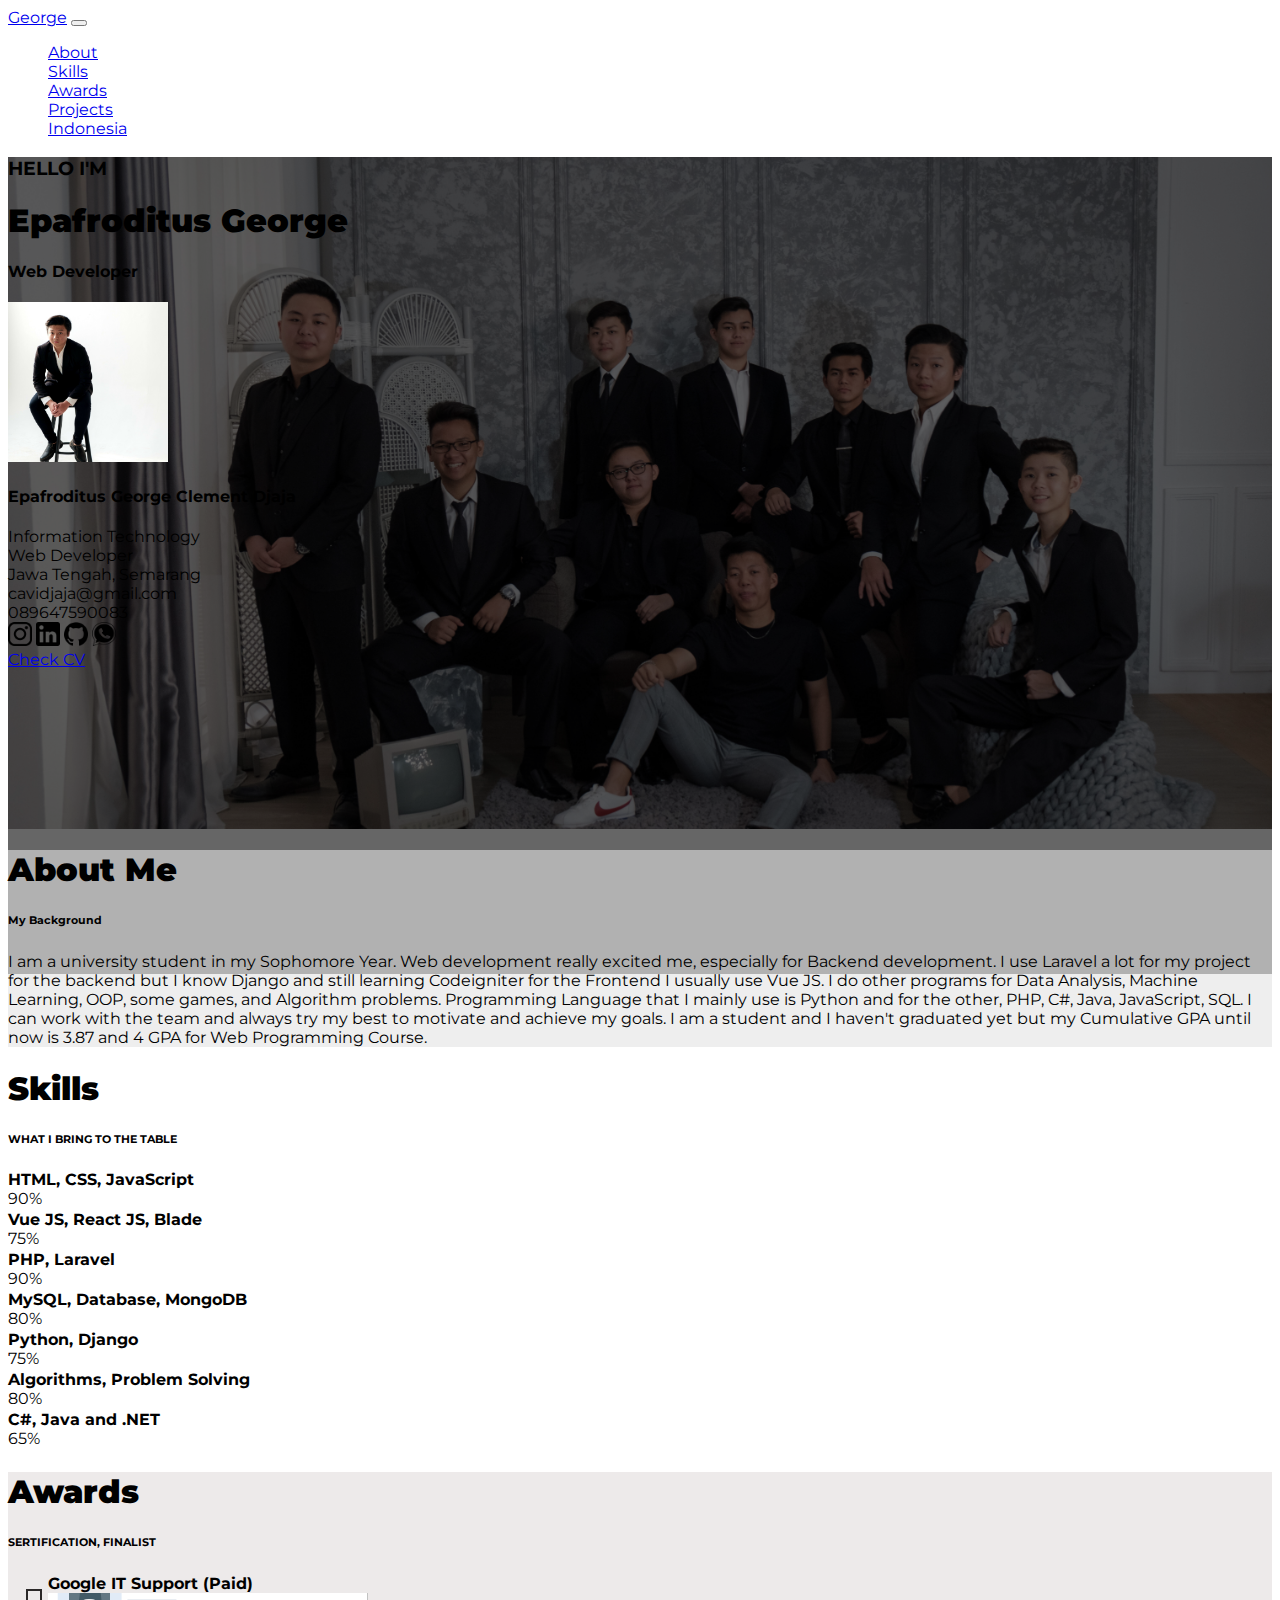
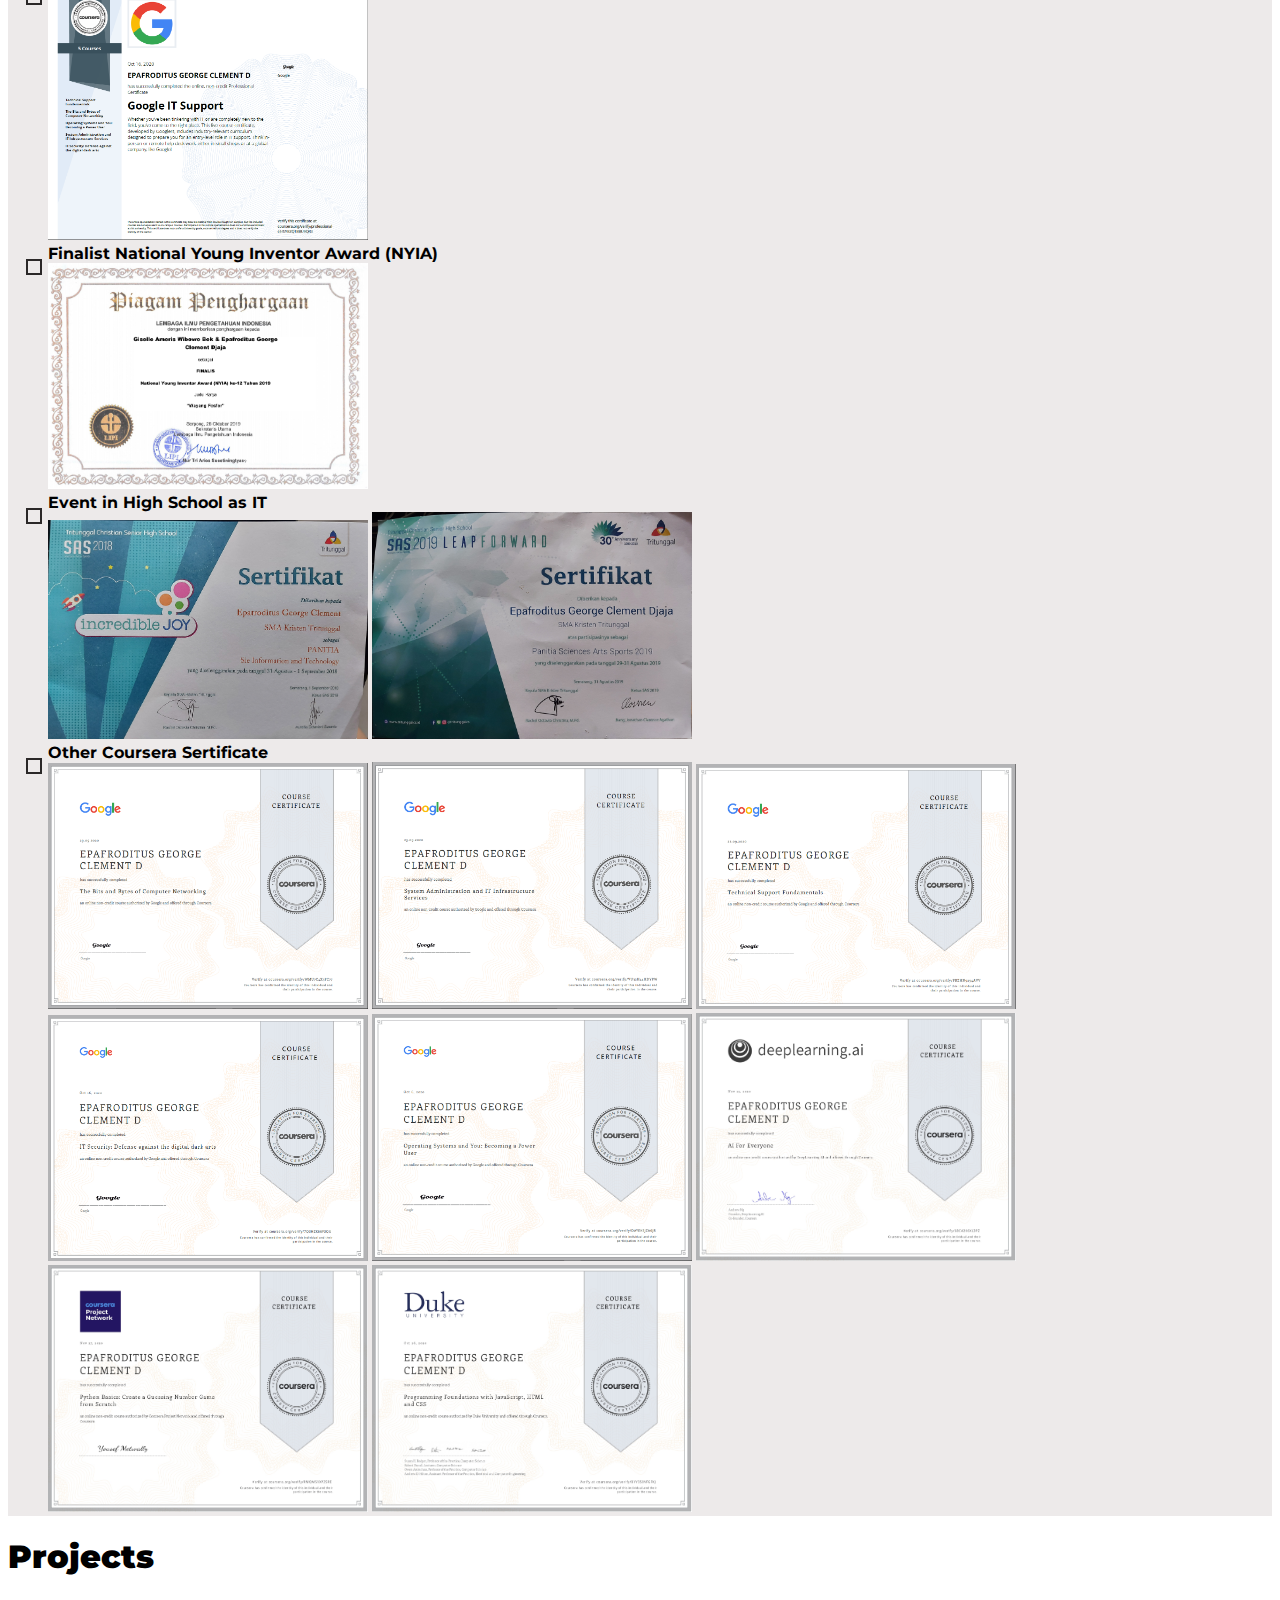
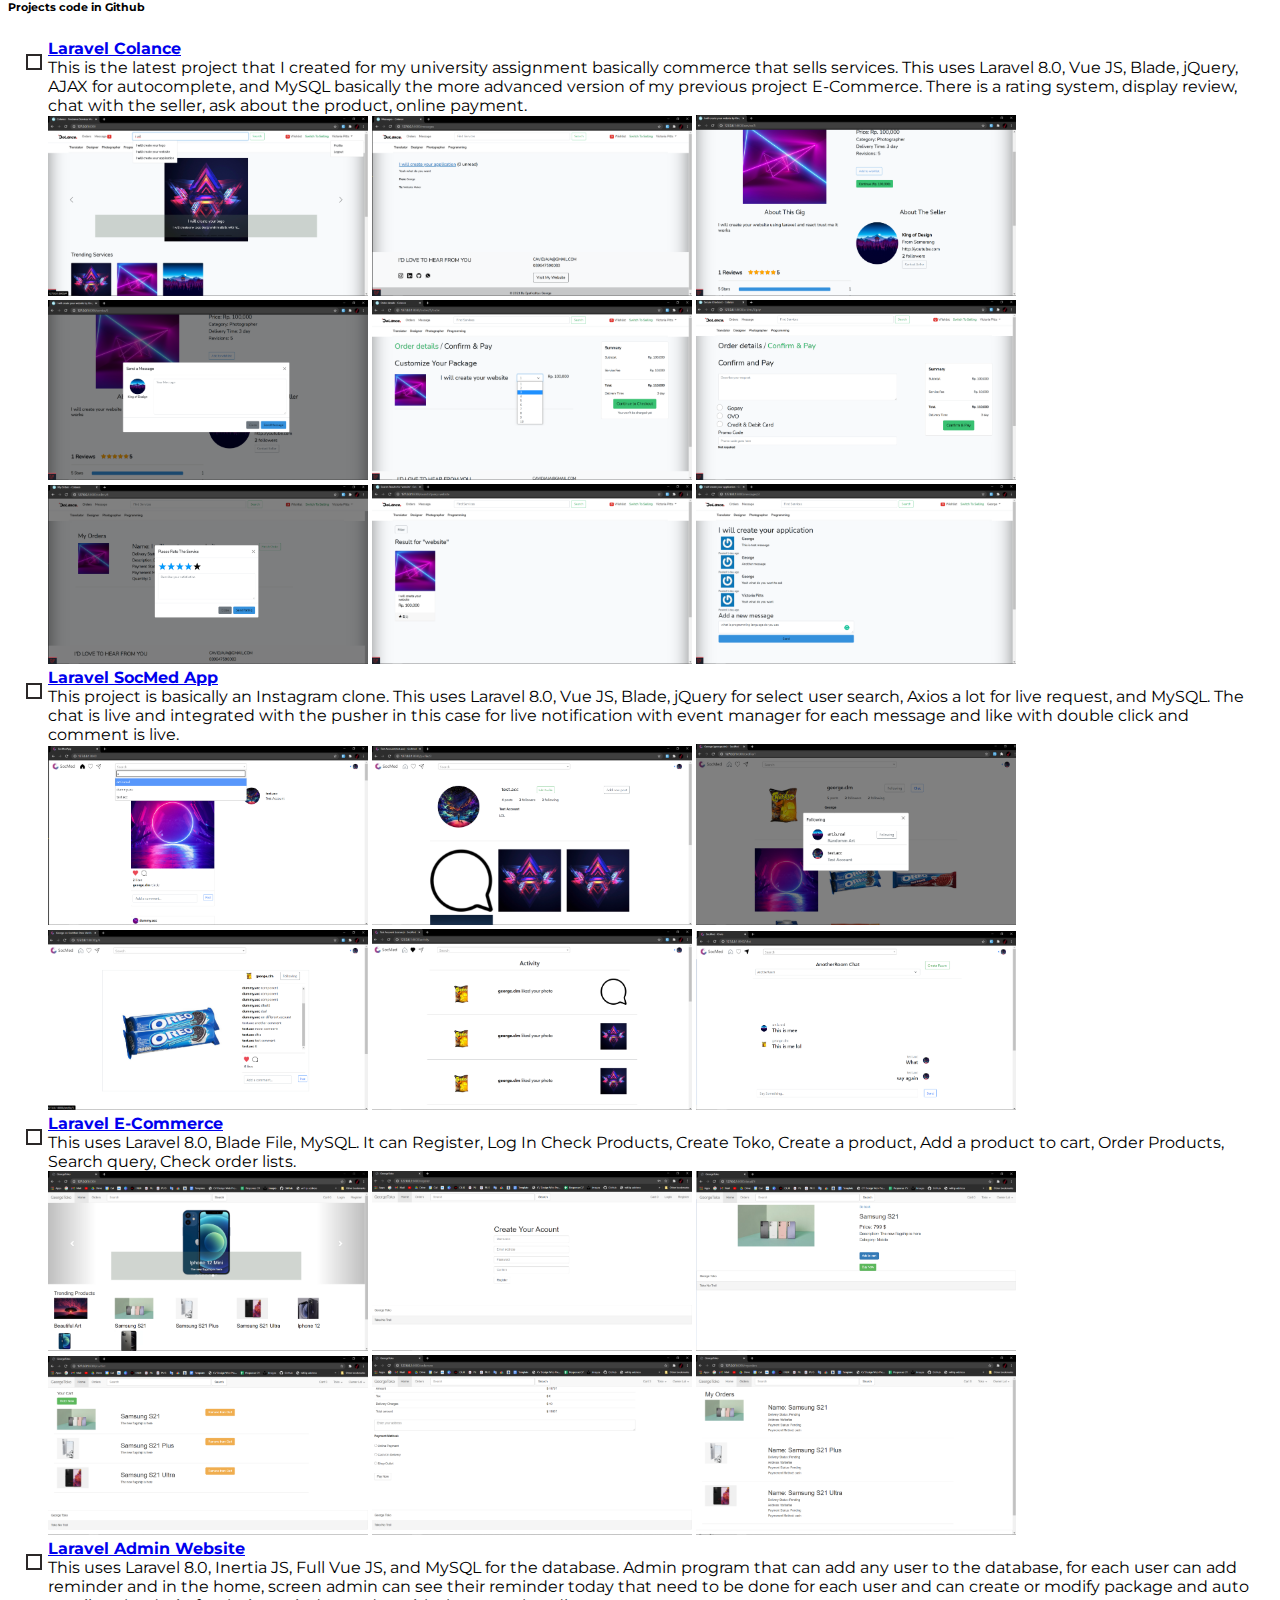
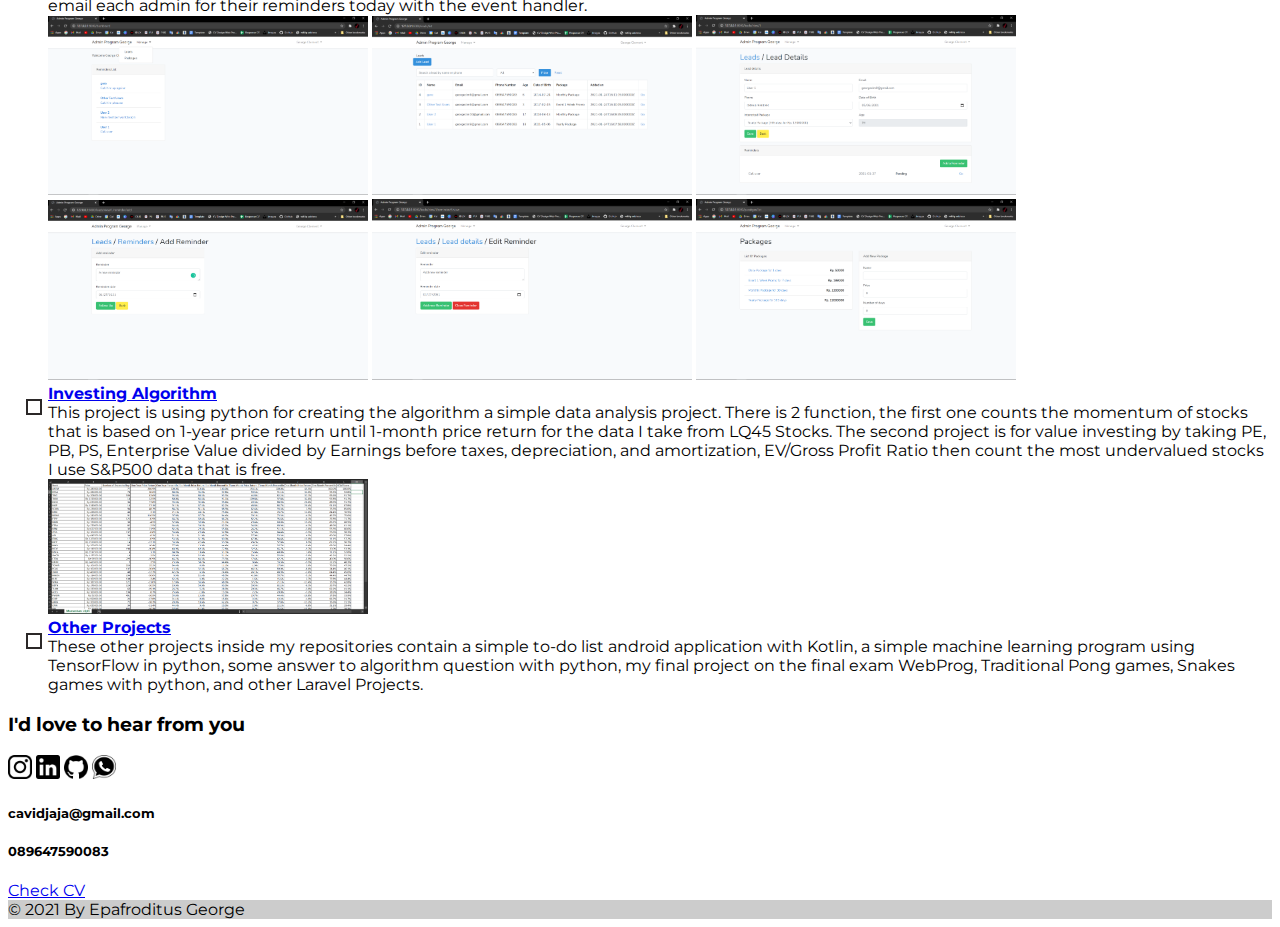
<file: index.html>
<!DOCTYPE html>
<html lang="en">
<head>
    <meta charset="UTF-8">
    <meta name="viewport" content="width=device-width, initial-scale=1.0">
    <title>Epafroditus George</title>
    <link rel="shortcut icon" href="logoicon.ico" />
    <!--My style setting here-->
    <link rel="stylesheet" href="style.css">
    <!--My font here-->

    <link rel="stylesheet" href="https://fonts.googleapis.com/css?family=Montserrat:400,500,700&display=swap">
    <!--My bootstrap here-->

    <link href="https://cdn.jsdelivr.net/npm/bootstrap@5.0.0-beta1/dist/css/bootstrap.min.css" rel="stylesheet" integrity="sha384-giJF6kkoqNQ00vy+HMDP7azOuL0xtbfIcaT9wjKHr8RbDVddVHyTfAAsrekwKmP1" crossorigin="anonymous">
</head>
<body>
    <nav class="navbar navbar-expand-lg navbar-light bg-light">
        <div class="container-fluid" style="width: 90%;">
            <a class="navbar-brand" href="#">George</a>
            <button class="navbar-toggler" type="button" data-bs-toggle="collapse" data-bs-target="#navbarSupportedContent"
                aria-controls="navbarSupportedContent" aria-expanded="false" aria-label="Toggle navigation">
                <span class="navbar-toggler-icon"></span>
            </button>
            <div class="collapse navbar-collapse" id="navbarSupportedContent">
                <ul class="navbar-nav me-auto mb-2 mb-lg-0">
                    <!-- <li class="nav-item">
                        <a class="nav-link active" aria-current="page" href="/">Home</a>
                    </li> -->
                </ul>    
                <ul class="navbar-nav mr-auto mb-2 mb-lg-0">    
                        <li class="nav-item">
                            <a class="nav-link" href="#about">About</a>
                        </li>
                        <li class="nav-item">
                            <a class="nav-link" href="#skill">Skills</a>
                        </li>
                        <li class="nav-item">
                            <a class="nav-link" href="#award">Awards</a>
                        </li>
                        <li class="nav-item">
                            <a class="nav-link" href="#project">Projects</a>
                        </li>
                        <li class="nav-item">
                            <a class="nav-link" href="./indo.html">Indonesia</a>
                        </li>
                </ul>
            </div>
        </div>
    </nav>
    <div class="pb-2 text-center bg-image" style="background-image: url(fotolowres.jpg);height: 42rem; background-size: cover; background-position: center;">
        <div class="mask" style="background-color: rgba(0, 0, 0, 0.6)">
            <div class="d-flex">
                <div class="align-self-center p-2 w-75">
                    <div class="text-white">
                        <h3 class="mb-3">HELLO I'M</h3>
                        <h1 class="display-2 mb-3"><strong>Epafroditus George</strong></h1>
                        <h4 class="mb-3"> Web Developer</h4>
                    </div>
                </div>
                <div class="card float-end ms-auto p-2 flex-shrink-1" style="width: 25rem; height: 42rem; border:none;">
                    <div class="text-center">
                        <img src="3farsquare.jpg" class="card-img-top rounded-circle mt-4" style="width: 10rem; height: 10rem;">
                        <div class="card-body mt-3">
                            <h4 class="card-title mb-4">Epafroditus George Clement Djaja</h4>
                            <div class="card-text">Information Technology</div>
                            <div class="card-text">Web Developer</div>
                            <div class="card-text mb-5">Jawa Tengah, Semarang</div>
                            <div class="card-text">cavidjaja@gmail.com</div>
                            <div class="card-text">089647590083</div>
                        </div>
                        <div class="card-body">
                            <a href="https://www.instagram.com/george_clm/" class="card-link" target="_blank"><img src="instagram.png" style="width: 1.5rem; height: 1.5rem;"></a>
                            <a href="https://www.linkedin.com/in/epafroditus-george-5b66bb1b7/" class="card-link" target="_blank"><img src="linkedin.png" style="width: 1.5rem; height: 1.5rem;"></a>
                            <a href="https://github.com/georgeclm" class="card-link" target="_blank"><img src="github.png" style="width: 1.5rem; height: 1.5rem;"></a>
                            <a href="https://api.whatsapp.com/send/?phone=6289647590083&text&app_absent=0" class="card-link" target="_blank"><img src="whatsapp.png" style="width: 1.5rem; height: 1.5rem;"></a>
                        </div>
                        <div class="card-body">
                            <a class="btn btn-outline-dark btn-lg" href="https://drive.google.com/file/d/12HqVgUFlR5ZdICW8_tAg2YhkYXyGmgVv/view" target="_blank">Check CV</a>
                        </div>
                    </div>
                </div>
            </div>
        </div>
    </div>
    <div class="mask" style="background-color: rgba(226, 226, 226, 0.6)">
    <div class="container m-auto p-lg-5">
        <div class="col-md-10 p-3">
            <div class="text-start">
                <h1 class="mb-2" id="about"><strong>About Me</strong></h1>
                <h6 class="mb-3 fw-lighter">My Background</h6>
                <div class="fs-5 lh-lg">I am a university student in my Sophomore Year. Web development really excited me,
                    especially for Backend development. I use Laravel a lot for my project for the backend but I know Django and still learning Codeigniter for the Frontend I usually use Vue JS. I do other programs for Data Analysis, Machine Learning, OOP, some games, and Algorithm problems. Programming Language that I mainly use is Python and for the other, PHP, C#, Java, JavaScript, SQL. I can work with the team and always try my best to motivate and achieve my goals. I am a student and I haven't graduated yet but my Cumulative GPA until now is 3.87 and 4 GPA 
                    for Web Programming Course. </div>
            </div>
        </div>
    </div>

    </div>
    <div class="container m-auto p-lg-5">
        <div class="col-md-10 p-3">
            <div class="text-start">
                <h1 class="mb-2" id="skill"><strong>Skills</strong></h1>
                <h6 class="mb-3 fw-light">WHAT I BRING TO THE TABLE</h6>
            </div>
            <div class="d-flex">
                <div class="fs-5 lh-lg5 mb-2 h3"><strong> HTML, CSS, JavaScript</strong></div>
                <div class="fs-5 lh-lg mb-2 ms-auto">90%</div>
            </div>
            <div class="progress mb-4" style="height: 2px; width: 100%;">
                <div class="progress-bar bg-dark" role="progressbar" style="width: 90%" aria-valuenow="90" aria-valuemin="0" aria-valuemax="100"></div>
            </div>
            <div class="d-flex">
                <div class="fs-5 lh-lg5 mb-2 h3"><strong>Vue JS, React JS, Blade</strong></div>
                <div class="fs-5 lh-lg mb-2 ms-auto">75%</div>
            </div>
            <div class="progress mb-4" style="height: 2px; width: 100%;">
                <div class="progress-bar bg-dark" role="progressbar" style="width: 75%" aria-valuenow="75" aria-valuemin="0" aria-valuemax="100"></div>
            </div>
            <div class="d-flex">
                <div class="fs-5 lh-lg mb-2 h3"><strong> PHP, Laravel</strong></div>
                <div class="fs-5 lh-lg mb-2 ms-auto">90%</div>
            </div>
            <div class="progress mb-4" style="height: 2px; width: 100%;">
                <div class="progress-bar bg-dark" role="progressbar" style="width: 90%" aria-valuenow="90" aria-valuemin="0" aria-valuemax="100"></div>
            </div>
            <div class="d-flex">
                <div class="fs-5 lh-lg mb-2 h3"><strong> MySQL, Database, MongoDB</strong></div>
                <div class="fs-5 lh-lg mb-2 ms-auto">80%</div>
            </div>
            <div class="progress mb-4" style="height: 2px; width: 100%;">
                <div class="progress-bar bg-dark" role="progressbar" style="width: 80%" aria-valuenow="80" aria-valuemin="0" aria-valuemax="100"></div>
            </div>
            <div class="d-flex">
                <div class="fs-5 lh-lg mb-2 h3"><strong> Python, Django</strong></div>
                <div class="fs-5 lh-lg mb-2 ms-auto">75%</div>
            </div>
            <div class="progress mb-4" style="height: 2px; width: 100%;">
                <div class="progress-bar bg-dark" role="progressbar" style="width: 75%" aria-valuenow="75" aria-valuemin="0" aria-valuemax="100"></div>
            </div>
            <div class="d-flex">
                <div class="fs-5 lh-lg mb-2 h3"><strong> Algorithms, Problem Solving</strong></div>
                <div class="fs-5 lh-lg mb-2 ms-auto">80%</div>
            </div>
            <div class="progress mb-4" style="height: 2px; width: 100%;">
                <div class="progress-bar bg-dark" role="progressbar" style="width: 80%" aria-valuenow="80" aria-valuemin="0" aria-valuemax="100"></div>
            </div>
            <div class="d-flex">
                <div class="fs-5 lh-lg mb-2 h3"><strong> C#, Java and .NET</strong></div>
                <div class="fs-5 lh-lg mb-2 ms-auto">65%</div>
            </div>
            <div class="progress mb-4" style="height: 2px; width: 100%;">
                <div class="progress-bar bg-dark" role="progressbar" style="width: 65%" aria-valuenow="65" aria-valuemin="0" aria-valuemax="100"></div>
            </div>
        </div>
    </div>
    <div class="mask" style="background-color: rgba(197, 186, 186, 0.301)">

    <div class="container m-auto p-lg-5">
        <div class="col-md-12 p-3">
            <div class="text-start">
                <h1 class="mb-2" id="award"><strong>Awards</strong></h1>
                <h6 class="mb-3 fw-light">SERTIFICATION, FINALIST</h6>
                <ul>
                    <li class="mb-3">
                <div class="fs-5 lh-lg mb-2 h3"><strong> Google IT Support (Paid)</strong></div>
                <a href="https://www.coursera.org/account/accomplishments/specialization/certificate/F8ZQT8BU9QR3" target="_blank"><img src="courseralic.png" class="img-fluid" style="width: 20rem;"></a>
            </li>
            <li class="mb-3">
                <div class="fs-5 lh-lg mb-2 h3"><strong> Finalist National Young Inventor Award (NYIA)</strong></div>
                <img src="certificate3.jpg" class="img-fluid">
            </li>
            <li class="mb-3">
                <div class="fs-5 lh-lg mb-2 h3"><strong> Event in High School as IT</strong></div>
                <img src="certificate1.jpg" class="img-fluid">
                <img src="certificate2.jpg" class="img-fluid">
            </li>
            <li class="mb-3">
                <div class="fs-5 lh-lg mb-2 h3"><strong> Other Coursera Sertificate</strong></div>
                <img src="coursera1.png" class="img-fluid">
                <img src="coursera2.png" class="img-fluid">
                <img src="coursera3.png" class="img-fluid">
                <img src="coursera4.png" class="img-fluid">
                <img src="coursera5.png" class="img-fluid">
                <img src="coursera6.jpg" class="img-fluid">
                <img src="coursera7.jpg" class="img-fluid">
                <img src="coursera8.jpg" class="img-fluid">

            </li>
            </ul>
            </div>
        </div>
    </div>
    </div>
    <div class="container m-auto p-lg-5">
        <div class="col-md-11 p-3">
            <div class="text-start">
                <h1 class="mb-2" id="project"><strong>Projects</strong></h1>
                <h6 class="mb-3 fw-lighter">Projects code in Github</h6>
                <ul>
                    <li class="mb-3">
                        <div class="fs-5 lh-lg mb-2 h3"><a href="https://github.com/georgeclm/colance-app" target="_blank" class="link-dark"><strong> Laravel Colance </strong></a></div>
                        <div class="fs-5 lh-lg mb-3">This is the latest project that I created for my university assignment basically commerce that sells services. This uses Laravel 8.0, Vue JS, Blade, jQuery, AJAX for autocomplete, and MySQL basically the more advanced version of my previous project E-Commerce. There is a rating system, display review, chat with the seller, ask about the product, online payment.</div>
                        <img src="colance1.png" class="img-fluid">
                        <img src="colance2.png" class="img-fluid">
                        <img src="colance3.png" class="img-fluid">
                        <img src="colance4.png" class="img-fluid">
                        <img src="colance7.png" class="img-fluid">
                        <img src="colance8.png" class="img-fluid">
                        <img src="colance9.png" class="img-fluid">
                        <img src="colance10.png" class="img-fluid">
                        <img src="colance11.png" class="img-fluid">


                    </li>
                    <li class="mb-3">
                        <div class="fs-5 lh-lg mb-2 h3"><a href="https://github.com/georgeclm/socmedApplication" target="_blank" class="link-dark"><strong> Laravel SocMed App</strong></a></div>
                        <div class="fs-5 lh-lg mb-3">This project is basically an Instagram clone. This uses Laravel 8.0, Vue JS, Blade, jQuery for select user search, Axios a lot for live request, and MySQL. The chat is live and integrated with the pusher in this case for live notification with event manager for each message and like with double click and comment is live. </div>
                        <img src="socmed1.png" class="img-fluid">
                        <img src="socmed2.png" class="img-fluid">
                        <img src="socmed3.png" class="img-fluid">
                        <img src="socmed4.png" class="img-fluid">
                        <img src="socmed5.png" class="img-fluid">
                        <img src="socmed6.png" class="img-fluid">
                    </li>
                    <li class="mb-3">
                        <div class="fs-5 lh-lg mb-2 h3"><a href="https://github.com/georgeclm/E-Commerce" target="_blank" class="link-dark"><strong> Laravel E-Commerce </strong></a></div>
                        <div class="fs-5 lh-lg mb-3">This uses Laravel 8.0, Blade File, MySQL. It can Register, Log In Check Products, Create Toko, Create a product, Add a product to cart, Order Products, Search query, Check order lists.</div>
                        <img src="ecomm1.png" class="img-fluid">
                        <img src="ecomm2.png" class="img-fluid">
                        <img src="ecomm4.png" class="img-fluid">
                        <img src="ecomm6.png" class="img-fluid">
                        <img src="ecomm7.png" class="img-fluid">
                        <img src="ecomm8.png" class="img-fluid">
                    </li>
                    <li class="mb-3">
                        <div class="fs-5 lh-lg mb-2 h3"><a href="https://github.com/georgeclm/admin-program" target="_blank" class="link-dark"><strong> Laravel Admin Website </strong></a></div>
                        <div class="fs-5 lh-lg mb-3">This uses Laravel 8.0, Inertia JS, Full Vue JS, and MySQL for the database. Admin program that can add any user to the database, for each user can add reminder and in the home, screen admin can see their reminder today that need to be done for each user and can create or modify package and auto email each admin for their reminders today with the event handler.</div>
                        <img src="admin1.png" class="img-fluid">
                        <img src="admin2.png" class="img-fluid">
                        <img src="admin3.png" class="img-fluid">
                        <img src="admin4.png" class="img-fluid">
                        <img src="admin5.png" class="img-fluid">
                        <img src="admin6.png" class="img-fluid">
                    </li>
                    <li class="mb-3">
                        <div class="fs-5 lh-lg mb-2 h3"><a href="https://github.com/georgeclm/tradingalgorithm" target="_blank" class="link-dark"><strong> Investing Algorithm </strong></a></div>
                        <div class="fs-5 lh-lg">This project is using python for creating the algorithm a simple data analysis project. There is 2 function, the first one counts the momentum of stocks that is based on 1-year price return until 1-month price return for the data I take from LQ45 Stocks. The second project is for value investing by taking PE, PB, PS, Enterprise Value divided by Earnings before taxes, depreciation, and amortization, EV/Gross Profit Ratio then count the most undervalued stocks I use S&P500 data that is free. </div>
                        <img src="trading.png" class="img-fluid">
                        
                    </li>
                    <li class="mb-3">
                        <div class="fs-5 lh-lg mb-2 h3"><a href="https://github.com/georgeclm?tab=repositories" target="_blank" class="link-dark"><strong> Other Projects </strong></a></div>
                        <div class="fs-5 lh-lg mb-3">These other projects inside my repositories contain a simple to-do list android application with Kotlin, a simple machine learning program using TensorFlow in python, some answer to algorithm question with python, my final project on the final exam WebProg, Traditional Pong games, Snakes games with python, and other Laravel Projects.</div>
                    </li>


                </ul>
            </div>
        </div>
    </div>
    <footer class="bg-light text-center text-lg-start">
        <div class="container p-4">
            <div class="row">
                <div class="col-lg-6 col-md-12 mb-4 mb-md-0">
                    <h3 class="text-uppercase">I'd love to hear from you</h3>
                    <div class="mt-5">
                        <a href="https://www.instagram.com/george_clm/" class="card-link" target="_blank"><img src="instagram.png" style="width: 1.5rem; height: 1.5rem;"></a>
                        <a href="https://www.linkedin.com/in/epafroditus-george-5b66bb1b7/" class="card-link" target="_blank"><img src="linkedin.png" style="width: 1.5rem; height: 1.5rem;"></a>
                        <a href="https://github.com/georgeclm" class="card-link" target="_blank"><img src="github.png" style="width: 1.5rem; height: 1.5rem;"></a>
                        <a href="https://api.whatsapp.com/send/?phone=6289647590083&text&app_absent=0" class="card-link" target="_blank"><img src="whatsapp.png" style="width: 1.5rem; height: 1.5rem;"></a>
                    </div>
                </div>
                <div class="col-lg-6 col-md-12 mb-4 mb-md-0">
                    <h5 class="text-uppercase">cavidjaja@gmail.com</h5>
                    <h5 class="text-uppercase mb-4">089647590083</h5>
                    <a class="btn btn-outline-dark btn-lg" href="https://drive.google.com/file/d/12HqVgUFlR5ZdICW8_tAg2YhkYXyGmgVv/view" target="_blank">Check CV</a>
                </div>
            </div>
        </div>
        <div class="text-center p-3" style="background-color: rgba(0, 0, 0, 0.2)">
            © 2021 By Epafroditus George 
        </div>
    </footer>
    <!--My javscript for bootstrap here-->
    <script src="https://cdn.jsdelivr.net/npm/bootstrap@5.0.0-beta1/dist/js/bootstrap.bundle.min.js" integrity="sha384-ygbV9kiqUc6oa4msXn9868pTtWMgiQaeYH7/t7LECLbyPA2x65Kgf80OJFdroafW" crossorigin="anonymous"></script>
</body>
</html>
</file>
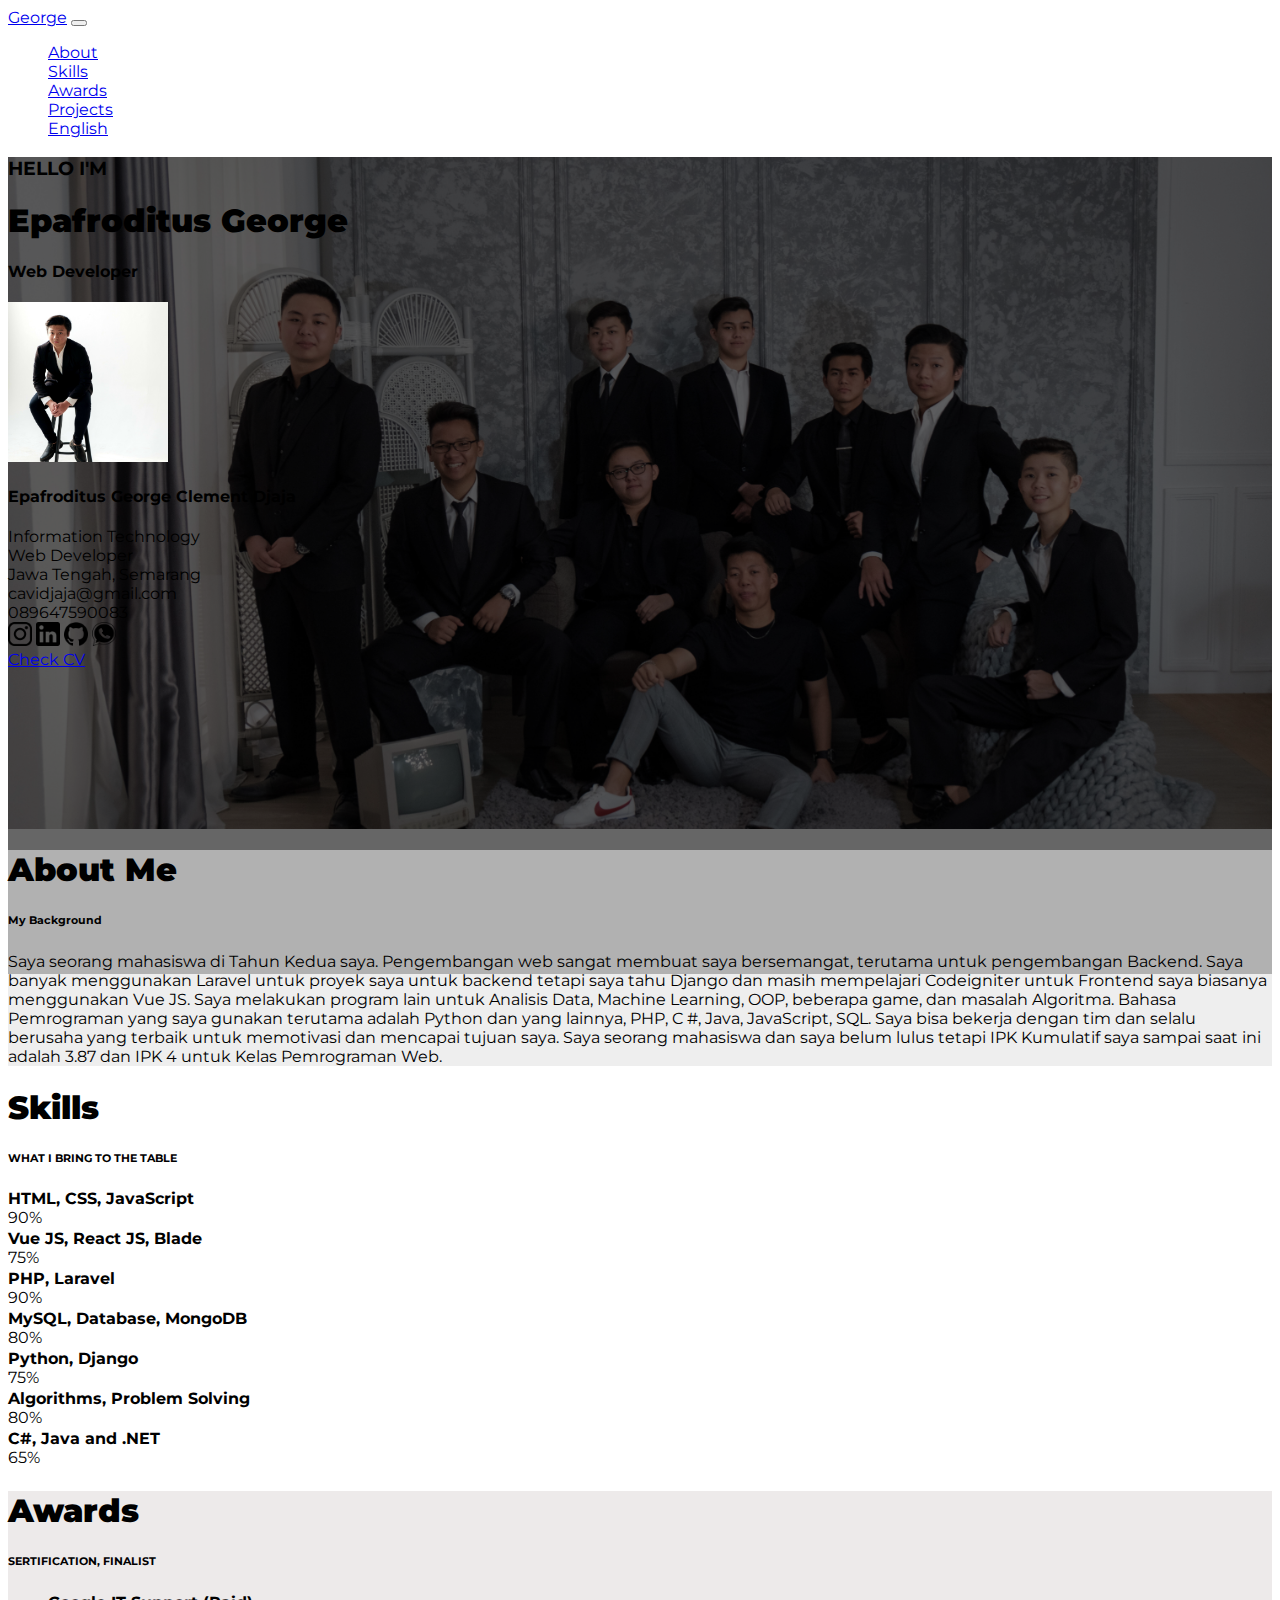
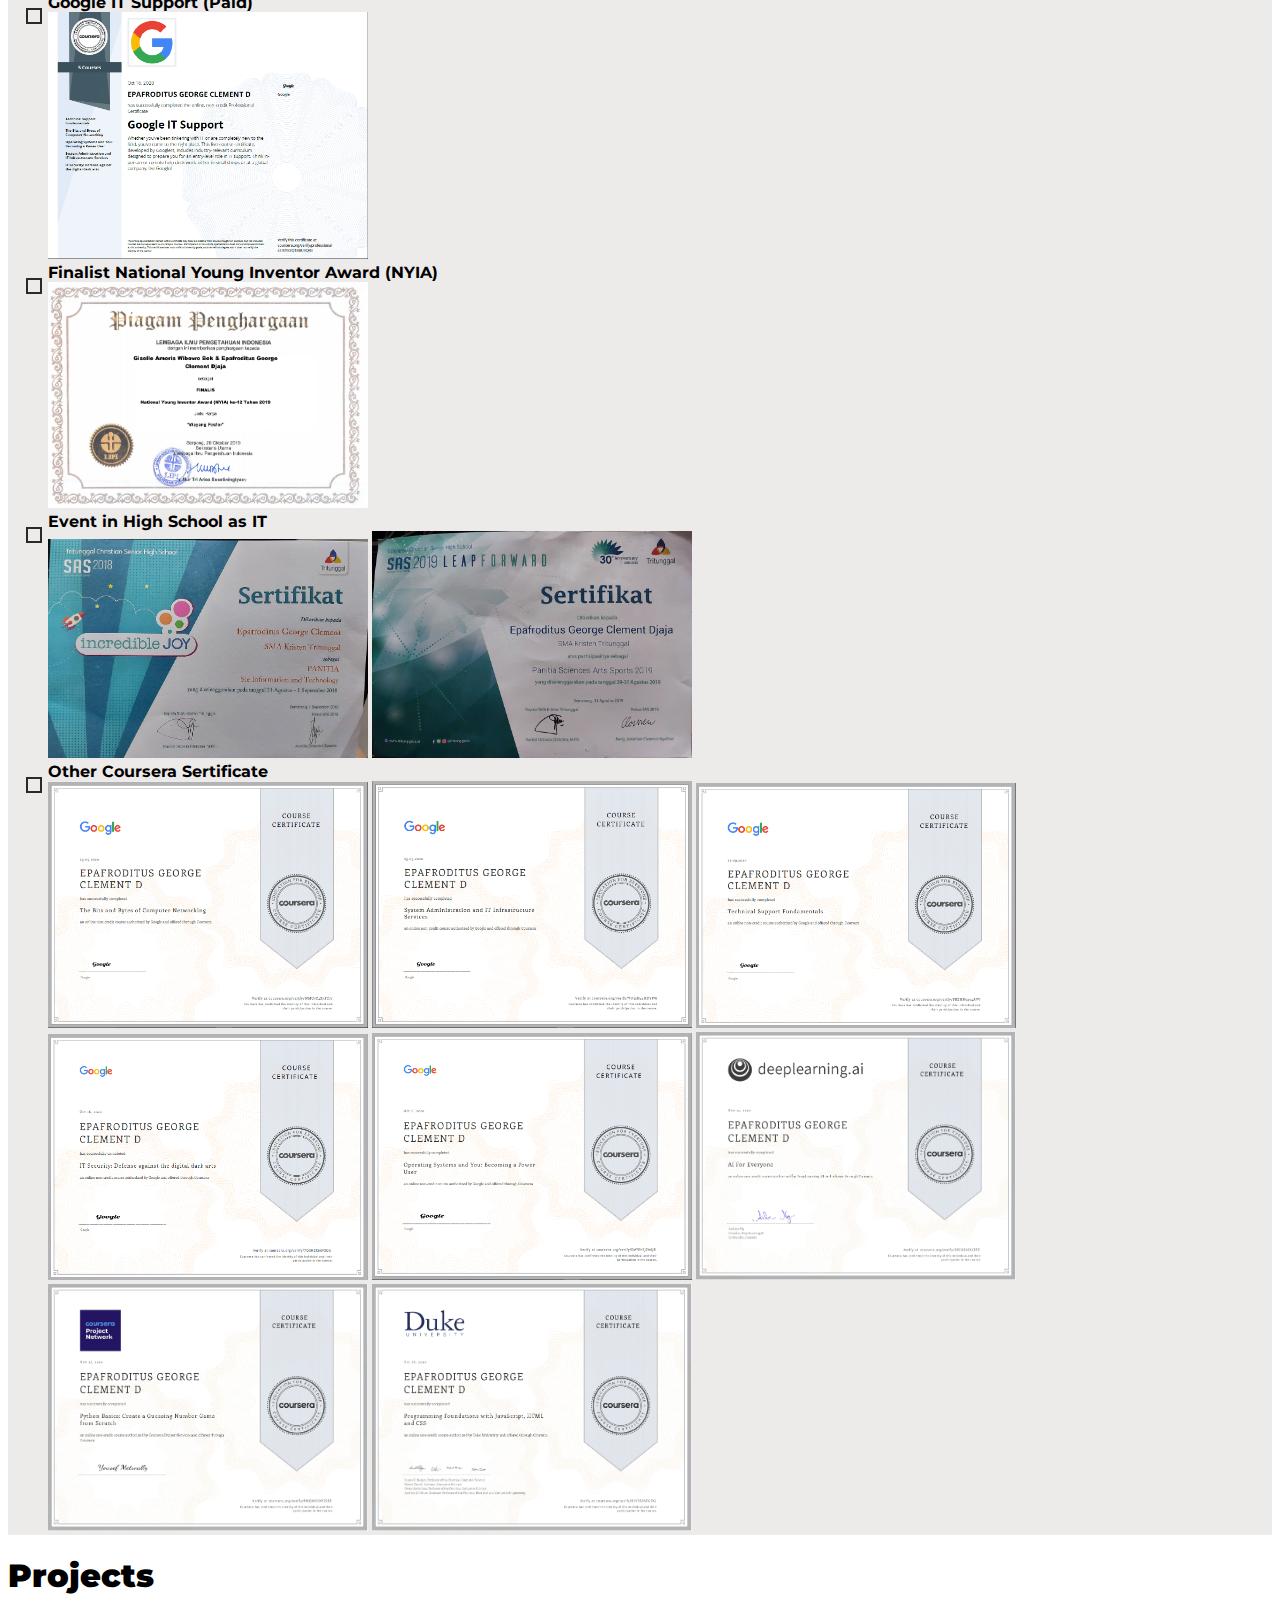
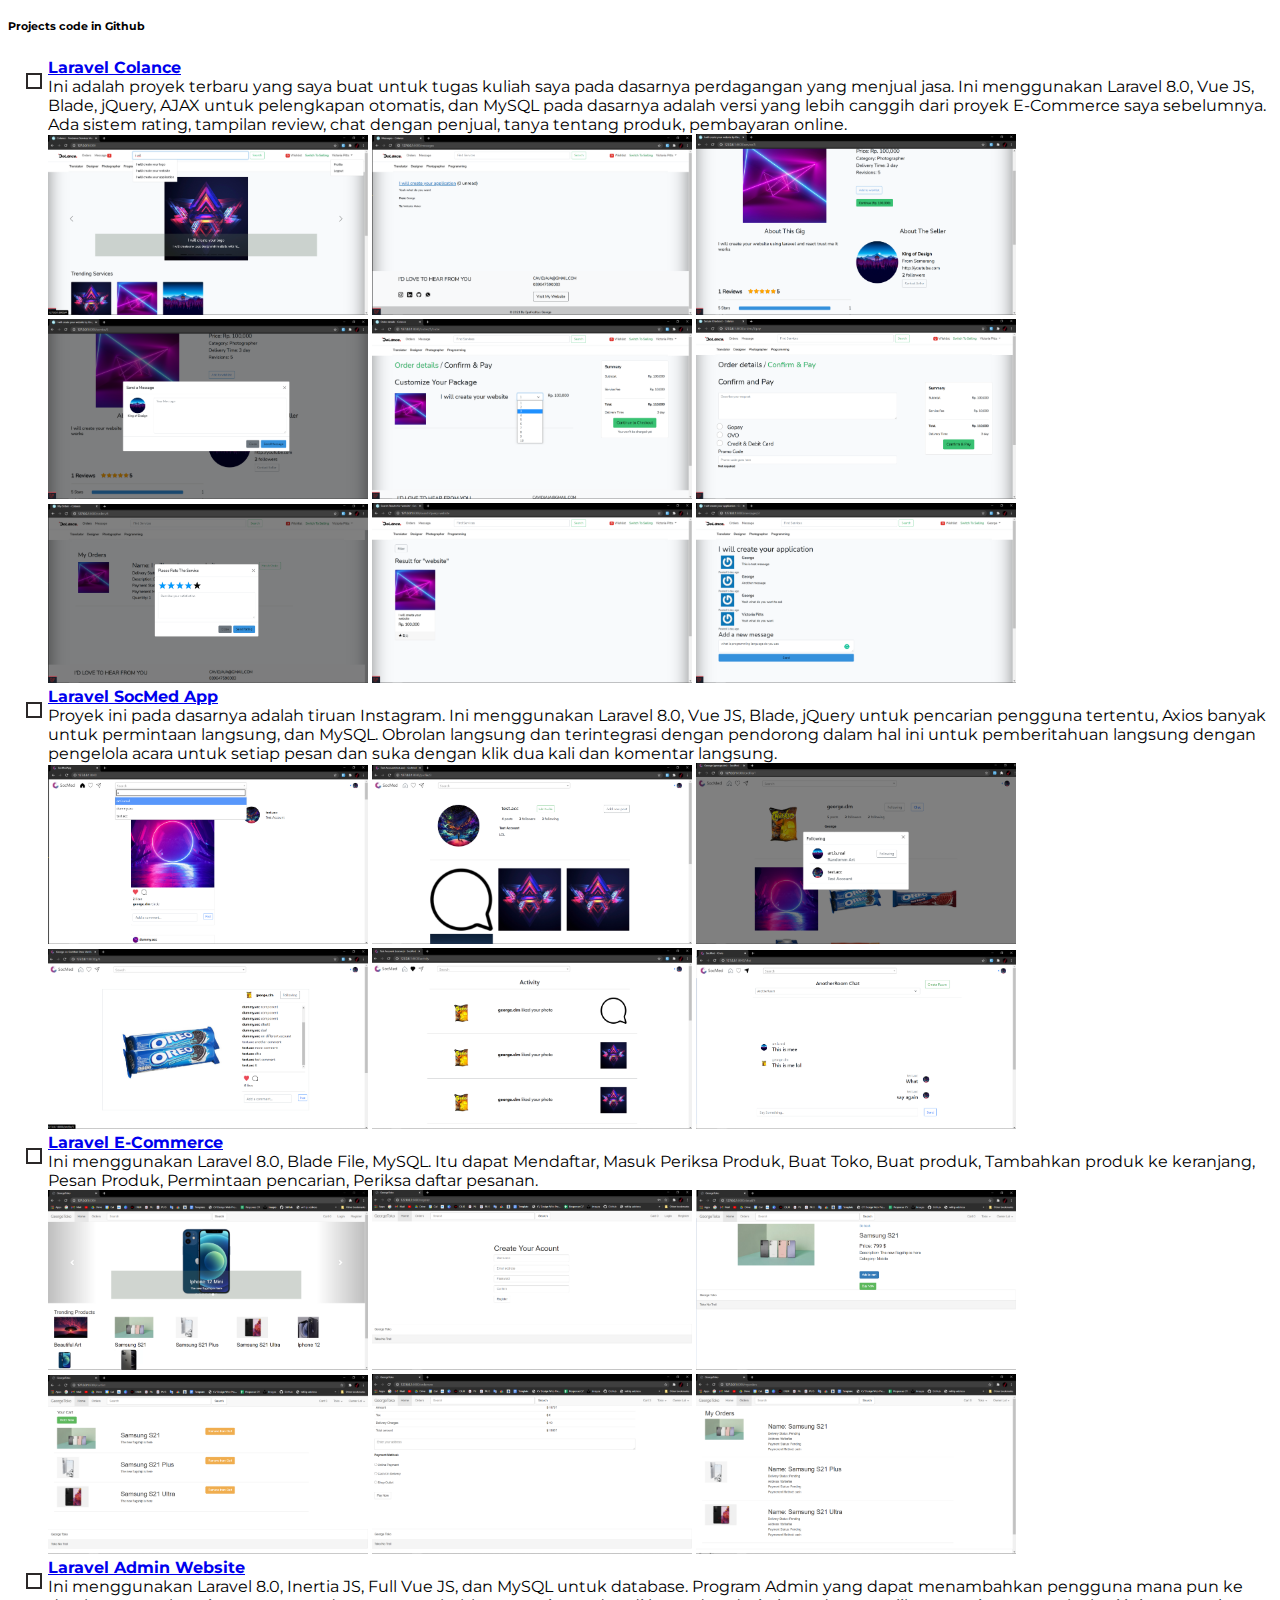
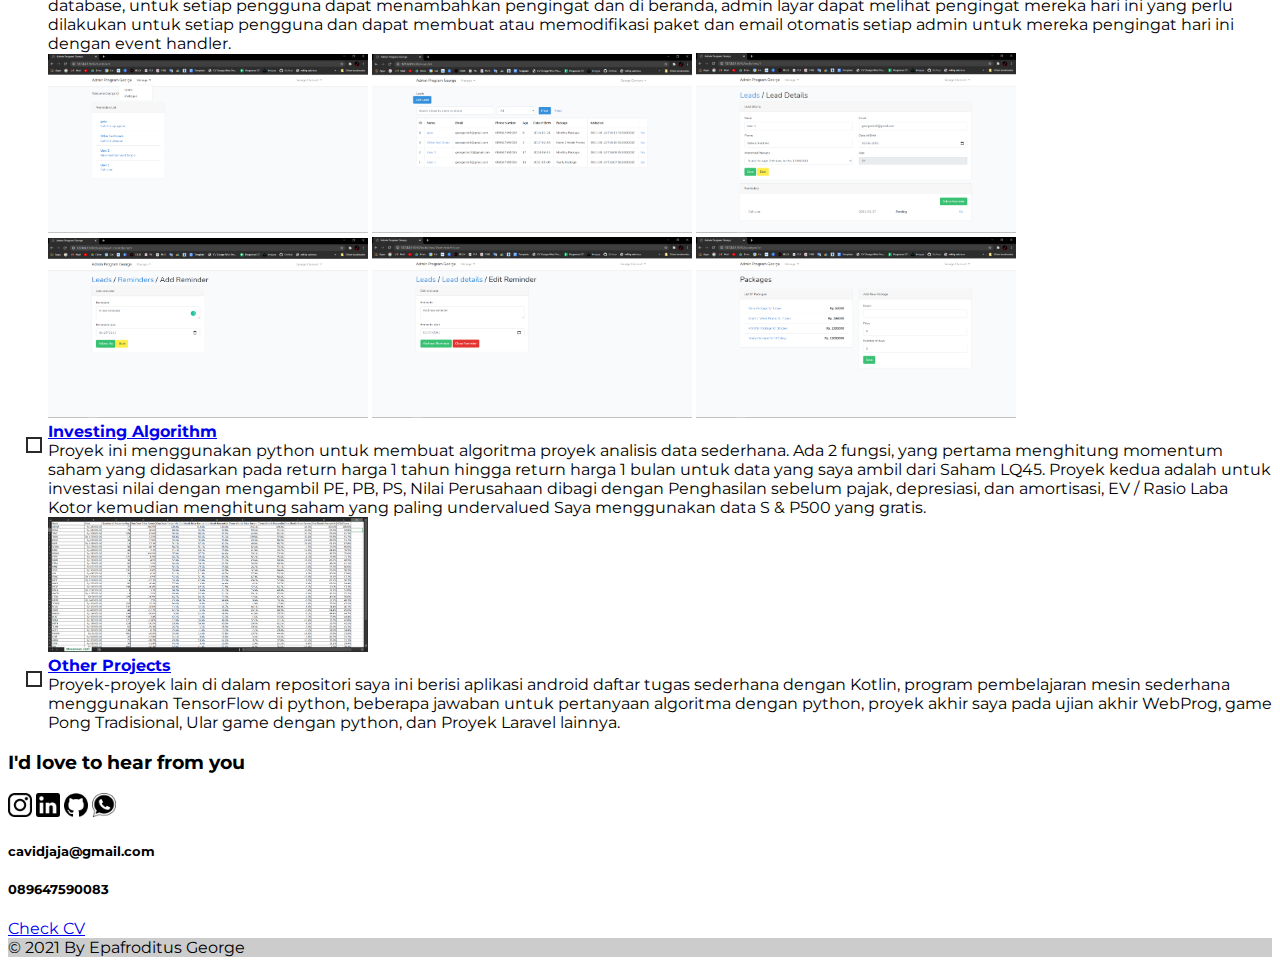
<file: indo.html>
<!DOCTYPE html>
<html lang="en">
<head>
    <meta charset="UTF-8">
    <meta name="viewport" content="width=device-width, initial-scale=1.0">
    <title>Epafroditus George</title>
    <link rel="shortcut icon" href="logoicon.ico" />
    <!--My style setting here-->
    <link rel="stylesheet" href="style.css">
    <!--My font here-->

    <link rel="stylesheet" href="https://fonts.googleapis.com/css?family=Montserrat:400,500,700&display=swap">
    <!--My bootstrap here-->

    <link href="https://cdn.jsdelivr.net/npm/bootstrap@5.0.0-beta1/dist/css/bootstrap.min.css" rel="stylesheet" integrity="sha384-giJF6kkoqNQ00vy+HMDP7azOuL0xtbfIcaT9wjKHr8RbDVddVHyTfAAsrekwKmP1" crossorigin="anonymous">
</head>
<body>
    <nav class="navbar navbar-expand-lg navbar-light bg-light">
        <div class="container-fluid" style="width: 90%;">
            <a class="navbar-brand" href="#">George</a>
            <button class="navbar-toggler" type="button" data-bs-toggle="collapse" data-bs-target="#navbarSupportedContent"
                aria-controls="navbarSupportedContent" aria-expanded="false" aria-label="Toggle navigation">
                <span class="navbar-toggler-icon"></span>
            </button>
            <div class="collapse navbar-collapse" id="navbarSupportedContent">
                <ul class="navbar-nav me-auto mb-2 mb-lg-0">
                    <!-- <li class="nav-item">
                        <a class="nav-link active" aria-current="page" href="/">Home</a>
                    </li> -->
                </ul>    
                <ul class="navbar-nav mr-auto mb-2 mb-lg-0">    
                        <li class="nav-item">
                            <a class="nav-link" href="#about">About</a>
                        </li>
                        <li class="nav-item">
                            <a class="nav-link" href="#skill">Skills</a>
                        </li>
                        <li class="nav-item">
                            <a class="nav-link" href="#award">Awards</a>
                        </li>
                        <li class="nav-item">
                            <a class="nav-link" href="#project">Projects</a>
                        </li>
                        <li class="nav-item">
                            <a class="nav-link" href="./index.html">English</a>
                        </li>

    

                </ul>
            </div>
        </div>
    </nav>
    <div class="pb-2 text-center bg-image" style="background-image: url(fotolowres.jpg);height: 42rem; background-size: cover; background-position: center;">
        <div class="mask" style="background-color: rgba(0, 0, 0, 0.6)">
            <div class="d-flex">
                <div class="align-self-center p-2 w-75">
                    <div class="text-white">
                        <h3 class="mb-3">HELLO I'M</h3>
                        <h1 class="display-2 mb-3"><strong>Epafroditus George</strong></h1>
                        <h4 class="mb-3"> Web Developer</h4>
                    </div>
                </div>
                <div class="card float-end mss-auto p-2 flex-shrink-1" style="width: 25rem; height: 42rem; border:none;">
                    <div class="text-center">
                        <img src="3farsquare.jpg" class="card-img-top rounded-circle mt-4" style="width: 10rem; height: 10rem;">
                        <div class="card-body mt-3">
                            <h4 class="card-title mb-4">Epafroditus George Clement Djaja</h4>
                            <div class="card-text">Information Technology</div>
                            <div class="card-text">Web Developer</div>
                            <div class="card-text mb-5">Jawa Tengah, Semarang</div>
                            <div class="card-text">cavidjaja@gmail.com</div>
                            <div class="card-text">089647590083</div>
                        </div>
                        <div class="card-body">
                            <a href="https://www.instagram.com/george_clm/" class="card-link" target="_blank"><img src="instagram.png" style="width: 1.5rem; height: 1.5rem;"></a>
                            <a href="https://www.linkedin.com/in/epafroditus-george-5b66bb1b7/" class="card-link" target="_blank"><img src="linkedin.png" style="width: 1.5rem; height: 1.5rem;"></a>
                            <a href="https://github.com/georgeclm" class="card-link" target="_blank"><img src="github.png" style="width: 1.5rem; height: 1.5rem;"></a>
                            <a href="https://api.whatsapp.com/send/?phone=6289647590083&text&app_absent=0" class="card-link" target="_blank"><img src="whatsapp.png" style="width: 1.5rem; height: 1.5rem;"></a>
                        </div>
                        <div class="card-body">
                            <a class="btn btn-outline-dark btn-lg" href="https://drive.google.com/file/d/12HqVgUFlR5ZdICW8_tAg2YhkYXyGmgVv/view" target="_blank">Check CV</a>
                        </div>
                    </div>
                </div>
            </div>
        </div>
    </div>
    <div class="mask" style="background-color: rgba(226, 226, 226, 0.6)">
    <div class="container m-auto p-lg-5">
        <div class="col-md-10 p-3">
            <div class="text-start">
                <h1 class="mb-2" id="about"><strong>About Me</strong></h1>
                <h6 class="mb-3 fw-lighter">My Background</h6>
                <div class="fs-5 lh-lg">Saya seorang mahasiswa di Tahun Kedua saya. Pengembangan web sangat membuat saya bersemangat,
                    terutama untuk pengembangan Backend. Saya banyak menggunakan Laravel untuk proyek saya untuk backend tetapi saya tahu Django dan masih mempelajari Codeigniter untuk Frontend saya biasanya menggunakan Vue JS. Saya melakukan program lain untuk Analisis Data, Machine Learning, OOP, beberapa game, dan masalah Algoritma. Bahasa Pemrograman yang saya gunakan terutama adalah Python dan yang lainnya, PHP, C #, Java, JavaScript, SQL. Saya bisa bekerja dengan tim dan selalu berusaha yang terbaik untuk memotivasi dan mencapai tujuan saya. Saya seorang mahasiswa dan saya belum lulus tetapi IPK Kumulatif saya sampai saat ini adalah 3.87 dan IPK 4
                    untuk Kelas Pemrograman Web. </div>
            </div>
        </div>
    </div>

    </div>
    <div class="container m-auto p-lg-5">
        <div class="col-md-10 p-3">
            <div class="text-start">
                <h1 class="mb-2" id="skill"><strong>Skills</strong></h1>
                <h6 class="mb-3 fw-light">WHAT I BRING TO THE TABLE</h6>
            </div>
            <div class="d-flex">
                <div class="fs-5 lh-lg5 mb-2 h3"><strong> HTML, CSS, JavaScript</strong></div>
                <div class="fs-5 lh-lg mb-2 ms-auto">90%</div>
            </div>
            <div class="progress mb-4" style="height: 2px; width: 100%;">
                <div class="progress-bar bg-dark" role="progressbar" style="width: 90%" aria-valuenow="90" aria-valuemin="0" aria-valuemax="100"></div>
            </div>
            <div class="d-flex">
                <div class="fs-5 lh-lg5 mb-2 h3"><strong>Vue JS, React JS, Blade</strong></div>
                <div class="fs-5 lh-lg mb-2 ms-auto">75%</div>
            </div>
            <div class="progress mb-4" style="height: 2px; width: 100%;">
                <div class="progress-bar bg-dark" role="progressbar" style="width: 75%" aria-valuenow="75" aria-valuemin="0" aria-valuemax="100"></div>
            </div>
            <div class="d-flex">
                <div class="fs-5 lh-lg mb-2 h3"><strong> PHP, Laravel</strong></div>
                <div class="fs-5 lh-lg mb-2 ms-auto">90%</div>
            </div>
            <div class="progress mb-4" style="height: 2px; width: 100%;">
                <div class="progress-bar bg-dark" role="progressbar" style="width: 90%" aria-valuenow="90" aria-valuemin="0" aria-valuemax="100"></div>
            </div>
            <div class="d-flex">
                <div class="fs-5 lh-lg mb-2 h3"><strong> MySQL, Database, MongoDB</strong></div>
                <div class="fs-5 lh-lg mb-2 ms-auto">80%</div>
            </div>
            <div class="progress mb-4" style="height: 2px; width: 100%;">
                <div class="progress-bar bg-dark" role="progressbar" style="width: 80%" aria-valuenow="80" aria-valuemin="0" aria-valuemax="100"></div>
            </div>
            <div class="d-flex">
                <div class="fs-5 lh-lg mb-2 h3"><strong> Python, Django</strong></div>
                <div class="fs-5 lh-lg mb-2 ms-auto">75%</div>
            </div>
            <div class="progress mb-4" style="height: 2px; width: 100%;">
                <div class="progress-bar bg-dark" role="progressbar" style="width: 75%" aria-valuenow="75" aria-valuemin="0" aria-valuemax="100"></div>
            </div>
            <div class="d-flex">
                <div class="fs-5 lh-lg mb-2 h3"><strong> Algorithms, Problem Solving</strong></div>
                <div class="fs-5 lh-lg mb-2 ms-auto">80%</div>
            </div>
            <div class="progress mb-4" style="height: 2px; width: 100%;">
                <div class="progress-bar bg-dark" role="progressbar" style="width: 80%" aria-valuenow="80" aria-valuemin="0" aria-valuemax="100"></div>
            </div>
            <div class="d-flex">
                <div class="fs-5 lh-lg mb-2 h3"><strong> C#, Java and .NET</strong></div>
                <div class="fs-5 lh-lg mb-2 ms-auto">65%</div>
            </div>
            <div class="progress mb-4" style="height: 2px; width: 100%;">
                <div class="progress-bar bg-dark" role="progressbar" style="width: 65%" aria-valuenow="65" aria-valuemin="0" aria-valuemax="100"></div>
            </div>
        </div>
    </div>
    <div class="mask" style="background-color: rgba(197, 186, 186, 0.301)">

    <div class="container m-auto p-lg-5">
        <div class="col-md-12 p-3">
            <div class="text-start">
                <h1 class="mb-2" id="award"><strong>Awards</strong></h1>
                <h6 class="mb-3 fw-light">SERTIFICATION, FINALIST</h6>
                <ul>
                    <li class="mb-3">
                <div class="fs-5 lh-lg mb-2 h3"><strong> Google IT Support (Paid)</strong></div>
                <a href="https://www.coursera.org/account/accomplishments/specialization/certificate/F8ZQT8BU9QR3" target="_blank"><img src="courseralic.png" class="img-fluid"></a>
            </li>
            <li class="mb-3">
                <div class="fs-5 lh-lg mb-2 h3"><strong> Finalist National Young Inventor Award (NYIA)</strong></div>
                <img src="certificate3.jpg" class="img-fluid">
            </li>
            <li class="mb-3">
                <div class="fs-5 lh-lg mb-2 h3"><strong> Event in High School as IT</strong></div>
                <img src="certificate1.jpg" class="img-fluid">
                <img src="certificate2.jpg" class="img-fluid">
            </li>
            <li class="mb-3">
                <div class="fs-5 lh-lg mb-2 h3"><strong> Other Coursera Sertificate</strong></div>
                <img src="coursera1.png" class="img-fluid">
                <img src="coursera2.png" class="img-fluid">
                <img src="coursera3.png" class="img-fluid">
                <img src="coursera4.png" class="img-fluid">
                <img src="coursera5.png" class="img-fluid">
                <img src="coursera6.jpg" class="img-fluid">
                <img src="coursera7.jpg" class="img-fluid">
                <img src="coursera8.jpg" class="img-fluid">

            </li>
            </ul>
            </div>
        </div>
    </div>
    </div>
    <div class="container m-auto p-lg-5">
        <div class="col-md-11 p-3">
            <div class="text-start">
                <h1 class="mb-2" id="project"><strong>Projects</strong></h1>
                <h6 class="mb-3 fw-lighter">Projects code in Github</h6>
                <ul>
                    <li class="mb-3">
                        <div class="fs-5 lh-lg mb-2 h3"><a href="https://github.com/georgeclm/colance-app" target="_blank" class="link-dark"><strong> Laravel Colance </strong></a></div>
                        <div class="fs-5 lh-lg mb-3">Ini adalah proyek terbaru yang saya buat untuk tugas kuliah saya pada dasarnya perdagangan yang menjual jasa. Ini menggunakan Laravel 8.0, Vue JS, Blade, jQuery, AJAX untuk pelengkapan otomatis, dan MySQL pada dasarnya adalah versi yang lebih canggih dari proyek E-Commerce saya sebelumnya. Ada sistem rating, tampilan review, chat dengan penjual, tanya tentang produk, pembayaran online.</div>
                        <img src="colance1.png" class="img-fluid">
                        <img src="colance2.png" class="img-fluid">
                        <img src="colance3.png" class="img-fluid">
                        <img src="colance4.png" class="img-fluid">
                        <img src="colance7.png" class="img-fluid">
                        <img src="colance8.png" class="img-fluid">
                        <img src="colance9.png" class="img-fluid">
                        <img src="colance10.png" class="img-fluid">
                        <img src="colance11.png" class="img-fluid">


                    </li>
                    <li class="mb-3">
                        <div class="fs-5 lh-lg mb-2 h3"><a href="https://github.com/georgeclm/socmedApplication" target="_blank" class="link-dark"><strong> Laravel SocMed App</strong></a></div>
                        <div class="fs-5 lh-lg mb-3">
                            Proyek ini pada dasarnya adalah tiruan Instagram. Ini menggunakan Laravel 8.0, Vue JS, Blade, jQuery untuk pencarian pengguna tertentu, Axios banyak untuk permintaan langsung, dan MySQL. Obrolan langsung dan terintegrasi dengan pendorong dalam hal ini untuk pemberitahuan langsung dengan pengelola acara untuk setiap pesan dan suka dengan klik dua kali dan komentar langsung.  </div>
                        <img src="socmed1.png" class="img-fluid">
                        <img src="socmed2.png" class="img-fluid">
                        <img src="socmed3.png" class="img-fluid">
                        <img src="socmed4.png" class="img-fluid">
                        <img src="socmed5.png" class="img-fluid">
                        <img src="socmed6.png" class="img-fluid">
                    </li>
                    <li class="mb-3">
                        <div class="fs-5 lh-lg mb-2 h3"><a href="https://github.com/georgeclm/E-Commerce" target="_blank" class="link-dark"><strong> Laravel E-Commerce </strong></a></div>
                        <div class="fs-5 lh-lg mb-3">Ini menggunakan Laravel 8.0, Blade File, MySQL. Itu dapat Mendaftar, Masuk Periksa Produk, Buat Toko, Buat produk, Tambahkan produk ke keranjang, Pesan Produk, Permintaan pencarian, Periksa daftar pesanan.</div>
                        <img src="ecomm1.png" class="img-fluid">
                        <img src="ecomm2.png" class="img-fluid">
                        <img src="ecomm4.png" class="img-fluid">
                        <img src="ecomm6.png" class="img-fluid">
                        <img src="ecomm7.png" class="img-fluid">
                        <img src="ecomm8.png" class="img-fluid">
                    </li>
                    <li class="mb-3">
                        <div class="fs-5 lh-lg mb-2 h3"><a href="https://github.com/georgeclm/admin-program" target="_blank" class="link-dark"><strong> Laravel Admin Website </strong></a></div>
                        <div class="fs-5 lh-lg mb-3">Ini menggunakan Laravel 8.0, Inertia JS, Full Vue JS, dan MySQL untuk database. Program Admin yang dapat menambahkan pengguna mana pun ke database, untuk setiap pengguna dapat menambahkan pengingat dan di beranda, admin layar dapat melihat pengingat mereka hari ini yang perlu dilakukan untuk setiap pengguna dan dapat membuat atau memodifikasi paket dan email otomatis setiap admin untuk mereka pengingat hari ini dengan event handler.</div>
                        <img src="admin1.png" class="img-fluid">
                        <img src="admin2.png" class="img-fluid">
                        <img src="admin3.png" class="img-fluid">
                        <img src="admin4.png" class="img-fluid">
                        <img src="admin5.png" class="img-fluid">
                        <img src="admin6.png" class="img-fluid">
                    </li>
                    <li class="mb-3">
                        <div class="fs-5 lh-lg mb-2 h3"><a href="https://github.com/georgeclm/tradingalgorithm" target="_blank" class="link-dark"><strong> Investing Algorithm </strong></a></div>
                        <div class="fs-5 lh-lg">Proyek ini menggunakan python untuk membuat algoritma proyek analisis data sederhana. Ada 2 fungsi, yang pertama menghitung momentum saham yang didasarkan pada return harga 1 tahun hingga return harga 1 bulan untuk data yang saya ambil dari Saham LQ45. Proyek kedua adalah untuk investasi nilai dengan mengambil PE, PB, PS, Nilai Perusahaan dibagi dengan Penghasilan sebelum pajak, depresiasi, dan amortisasi, EV / Rasio Laba Kotor kemudian menghitung saham yang paling undervalued Saya menggunakan data S & P500 yang gratis. </div>
                        <img src="trading.png" class="img-fluid">
                        
                    </li>
                    <li class="mb-3">
                        <div class="fs-5 lh-lg mb-2 h3"><a href="https://github.com/georgeclm?tab=repositories" target="_blank" class="link-dark"><strong> Other Projects </strong></a></div>
                        <div class="fs-5 lh-lg mb-3">Proyek-proyek lain di dalam repositori saya ini berisi aplikasi android daftar tugas sederhana dengan Kotlin, program pembelajaran mesin sederhana menggunakan TensorFlow di python, beberapa jawaban untuk pertanyaan algoritma dengan python, proyek akhir saya pada ujian akhir WebProg, game Pong Tradisional, Ular game dengan python, dan Proyek Laravel lainnya.</div>
                    </li>


                </ul>
            </div>
        </div>
    </div>
    <footer class="bg-light text-center text-lg-start">
        <div class="container p-4">
            <div class="row">
                <div class="col-lg-6 col-md-12 mb-4 mb-md-0">
                    <h3 class="text-uppercase">I'd love to hear from you</h3>
                    <div class="mt-5">
                        <a href="https://www.instagram.com/george_clm/" class="card-link" target="_blank"><img src="instagram.png" style="width: 1.5rem; height: 1.5rem;"></a>
                        <a href="https://www.linkedin.com/in/epafroditus-george-5b66bb1b7/" class="card-link" target="_blank"><img src="linkedin.png" style="width: 1.5rem; height: 1.5rem;"></a>
                        <a href="https://github.com/georgeclm" class="card-link" target="_blank"><img src="github.png" style="width: 1.5rem; height: 1.5rem;"></a>
                        <a href="https://api.whatsapp.com/send/?phone=6289647590083&text&app_absent=0" class="card-link" target="_blank"><img src="whatsapp.png" style="width: 1.5rem; height: 1.5rem;"></a>
                    </div>
                </div>
                <div class="col-lg-6 col-md-12 mb-4 mb-md-0">
                    <h5 class="text-uppercase">cavidjaja@gmail.com</h5>
                    <h5 class="text-uppercase mb-4">089647590083</h5>
                    <a class="btn btn-outline-dark btn-lg" href="https://drive.google.com/file/d/1FaTSeUMnzPsTwhyAZfJi6wU-23Hw89Hp/view" target="_blank">Check CV</a>
                </div>
            </div>
        </div>
        <div class="text-center p-3" style="background-color: rgba(0, 0, 0, 0.2)">
            © 2021 By Epafroditus George 
        </div>
    </footer>
    <!--My javscript for bootstrap here-->
    <script src="https://cdn.jsdelivr.net/npm/bootstrap@5.0.0-beta1/dist/js/bootstrap.bundle.min.js" integrity="sha384-ygbV9kiqUc6oa4msXn9868pTtWMgiQaeYH7/t7LECLbyPA2x65Kgf80OJFdroafW" crossorigin="anonymous"></script>
</body>
</html>
</file>
<file: style.css>
* {
  font-family: "Montserrat", sans-serif;
  list-style: none; /*to make list without any style*/
}
.text-start ul li {
  /*to add line and new style for list in right resume*/
  position: relative; /*same as before to add new obj*/
}

/*:before function to add something before every new line*/
.text-start ul li:before {
  content: ""; /*unfill content just to make shape */
  position: absolute; /*to make the position to the relative*/
  top: 15px; /*to make the obj isnt on top of list */
  left: -22.5px; /*adjust the obj */
  width: 12px; /*how the big the object or shape is */
  height: 12px;
  border: 2px solid rgb(43, 40, 40);
}
.img-fluid {
  width: 20rem;
}
@media screen and (max-width: 768px) {
  .card {
    position: absolute !important;
    width: 100% !important;
  }
}
</file>
